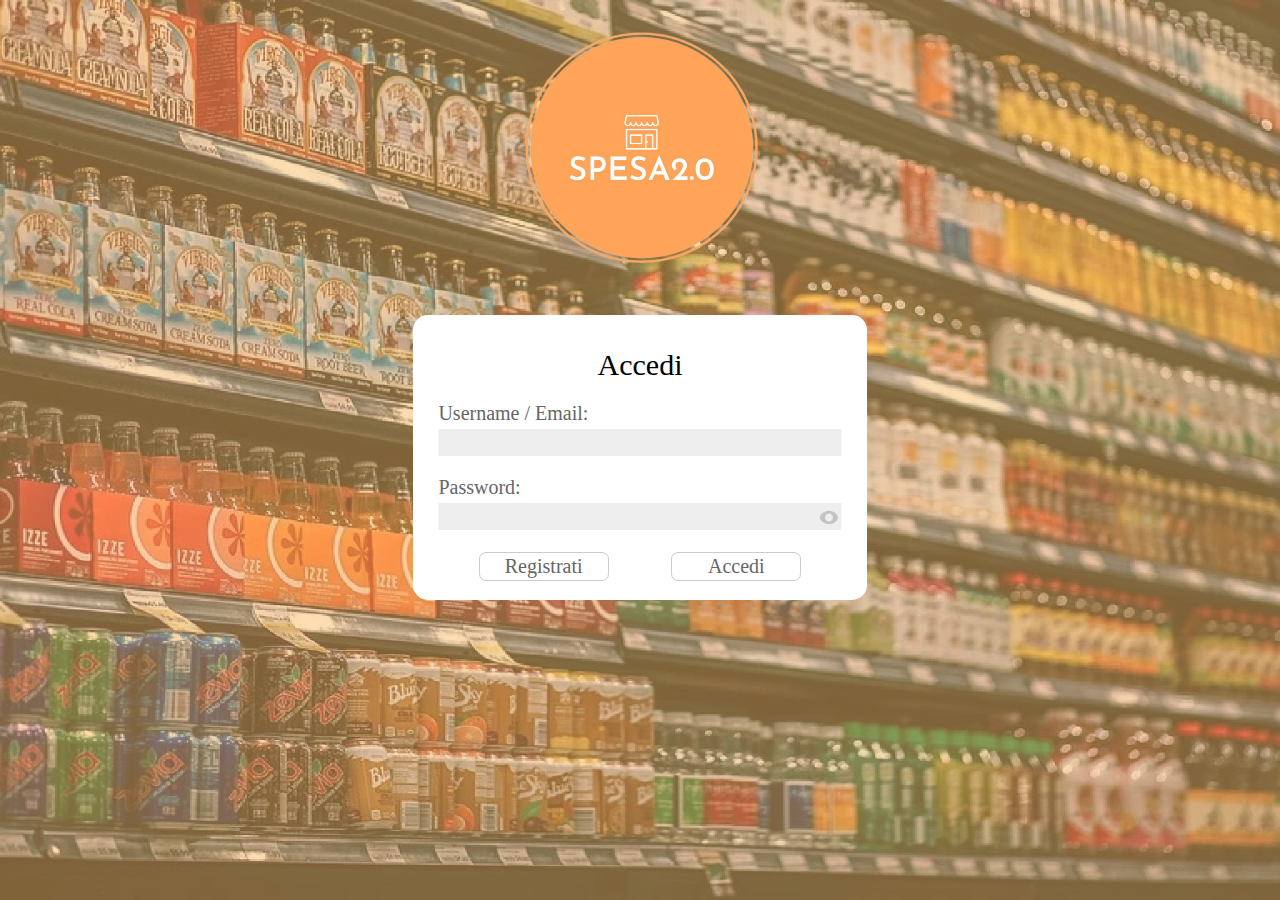
<file: grafica interfaccia login/Spesa2.0/login.html>
<!DOCTYPE html>
<html lang="it">

<head>
    <meta charset="UTF-8">
    <meta http-equiv="X-UA-Compatible" content="IE=edge">
    <meta name="viewport" content="width=device-width, initial-scale=1.0">
    <link rel="stylesheet" href="login-registrati.css">
    <title>Login - Spesa 2.0</title>
</head>

<body>
    <div id="container">
        <img src="img/sfondo.jpg" alt="sfondo" class="sfondo">


        <!-- accedi -->

        

        <div id="logo">
            <img src="img/logo.png" alt="logo" style="height:100%; width:100%;object-fit: fill;">
        </div>
        <div class="container" id="container_login">
            <form method="post" action="/login">   
                <p id="titolo_accedi">
                    Accedi
                </p>
                <div class="aaa">
                    <p class="label">
                        Username / Email:
                    </p>
                    <input type="text" class="textbox" id="accedi_email">
                </div>
                <div class="aaa">
                    <p class="label">
                        Password:
                    </p>
                    <input type="password" class="textbox" id="accedi_password">
                    <div class="mostrapass" id="mostrapassaccedi">
                        <img src="img/occhio_nero.png" alt="mostra password" style="height:100%; width:100%;object-fit: fill;" id="occhio_n_accedi" hidden>
                        <img src="img/occhio_grigio.png" alt="mostra password" style="height:100%; width:100%;object-fit: fill;" id="occhio_g_accedi">
                    </div>
                </div>
                <div class="container_bottoni">
                    <a href="registrati.html" style="text-decoration-line: none;">
                        <div class="bottone" id="registrati_bottone">
                        
                        Registrati
                    
                        </div>
                    </a>
                    <div class="bottone" id="accedi_bottone">
                        Accedi
                        <button type="submit" class="submit" name="login_user">
                        </button>
                    </div>
                </div>
            </form> 
        </div>



    </div>
    <script src="https://ajax.googleapis.com/ajax/libs/jquery/3.6.0/jquery.min.js"></script>
    <script src="login-registrati.js"></script>
</body>

</html>
</file>
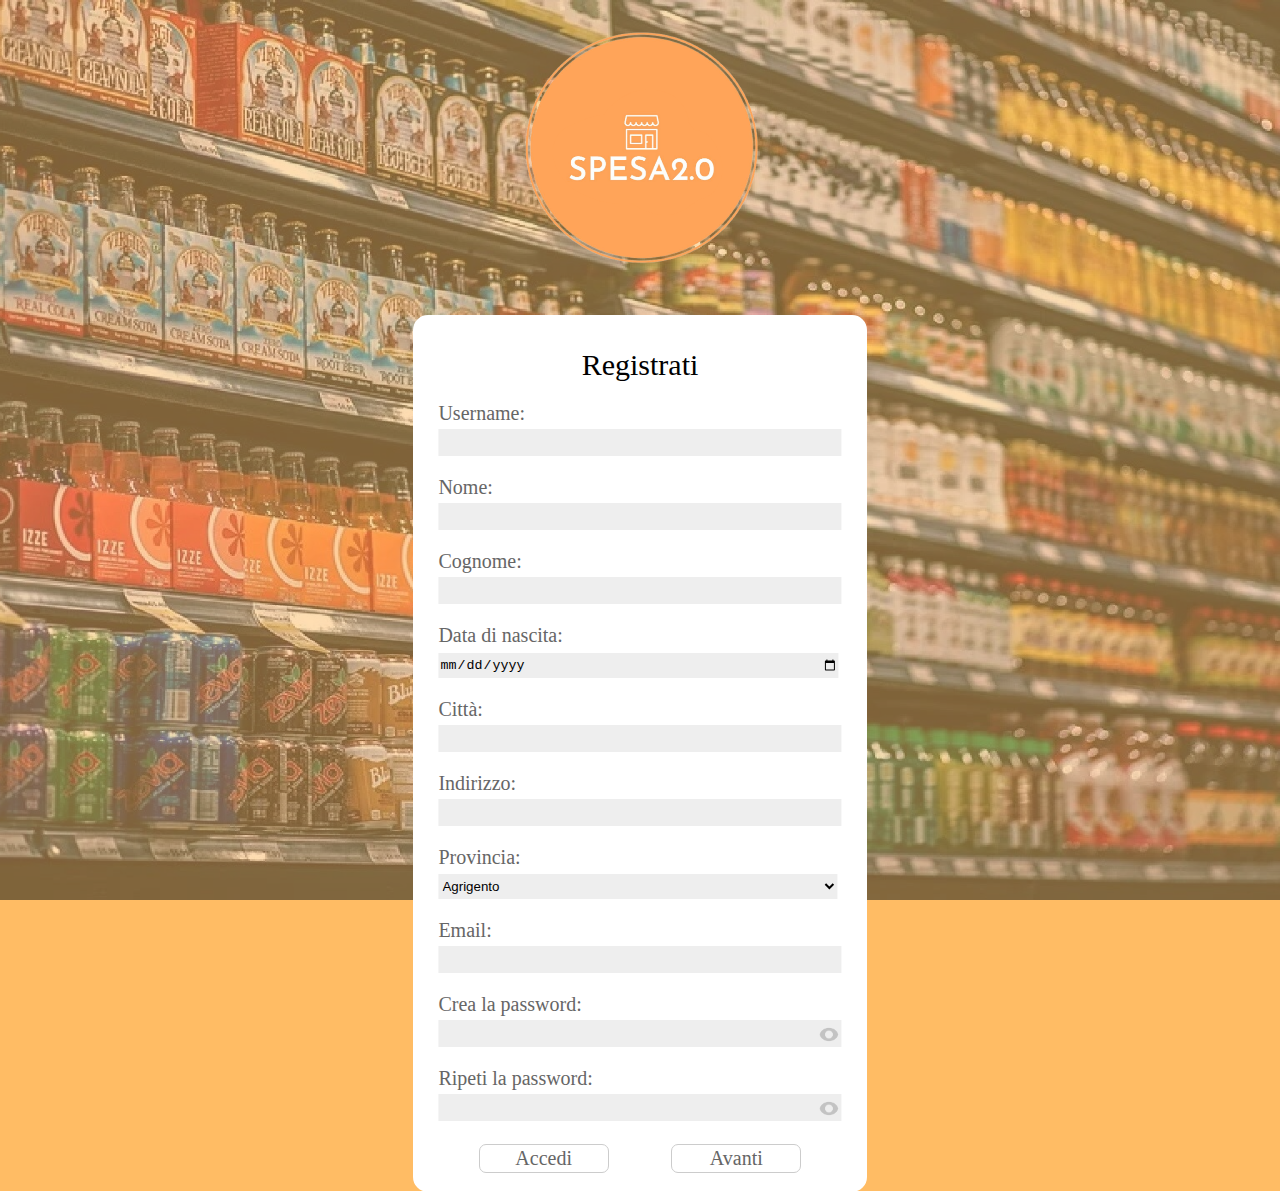
<file: grafica interfaccia login/Spesa2.0/registrati.html>
<!DOCTYPE html>
<html lang="it">

<head>
    <meta charset="UTF-8">
    <meta http-equiv="X-UA-Compatible" content="IE=edge">
    <meta name="viewport" content="width=device-width, initial-scale=1.0">
    <link rel="stylesheet" href="login-registrati.css">
    <title>Login - Spesa 2.0</title>
</head>

<body>
    <div id="container">
        <img src="img/sfondo.jpg" alt="sfondo" class="sfondo">

        <!-- Registrati -->


        
        <div id="logo">
            <img src="img/logo.png" alt="logo" style="height:100%; width:100%;object-fit: fill;">
        </div>
        <div class="container" id="registrati_container">
            <form method="post" action="/register">
            <p id="titolo_registrati">
                Registrati
            </p>


            <div class="aaa">
                <p class="label">
                    Username:
                </p>
                <input type="text" class="textbox" id="registrati_username">
            </div>
            <div class="aaa">
                <p class="label">
                    Nome:
                </p>
                <input type="text" class="textbox" id="registrati_nome">
            </div>
            <div class="aaa">
                <p class="label">
                    Cognome:
                </p>
                <input type="text" class="textbox" id="registrati_cognome">
            </div>
            <div class="aaa">
                <p class="label">
                    Data di nascita:
                </p>
                <input type="date" class="textbox" id="registrati_nascita">
            </div>
            <div class="aaa">
                <p class="label">
                    Città:
                </p>
                <input type="text" class="textbox" id="registrati_citta">
            </div>
            <div class="aaa">
                <p class="label">
                    Indirizzo:
                </p>
                <input type="text" class="textbox" id="registrati_indirizzo">
            </div>
            <div class="aaa">
                <p class="label">
                    Provincia:
                </p>
                <select class="textbox" id="registrati_provincie">
                    <option value="AG">Agrigento</option>
                    <option value="AL">Alessandria</option>
                    <option value="AO">Aosta</option>
                    <option value="AR">Arezzo</option>
                    <option value="AP">Ascoli Piceno</option>
                    <option value="AT">Asti</option>
                    <option value="AV">Avellino</option>
                    <option value="BA">Bari</option>
                    <option value="BT">Barletta-Andria-Trani</option>
                    <option value="BL">Belluno</option>
                    <option value="BN">Benevento</option>
                    <option value="BG">Bergamo</option>
                    <option value="BI">Biella</option>
                    <option value="BO">Bologna</option>
                    <option value="BZ">Bolzano</option>
                    <option value="BS">Brescia</option>
                    <option value="BR">Brindisi</option>
                    <option value="CA">Cagliari</option>
                    <option value="CL">Caltanissetta</option>
                    <option value="CB">Campobasso</option>
                    <option value="CE">Caserta</option>
                    <option value="CT">Catania</option>
                    <option value="CZ">Catanzaro</option>
                    <option value="CH">Chieti</option>
                    <option value="CO">Como</option>
                    <option value="CS">Cosenza</option>
                    <option value="CR">Cremona</option>
                    <option value="AN">Ancona</option>
                    <option value="KR">Crotone</option>
                    <option value="CN">Cuneo</option>
                    <option value="EN">Enna</option>
                    <option value="FM">Fermo</option>
                    <option value="FE">Ferrara</option>
                    <option value="FI">Firenze</option>
                    <option value="FG">Foggia</option>
                    <option value="FC">Forl&igrave;-Cesena</option>
                    <option value="FR">Frosinone</option>
                    <option value="GE">Genova</option>
                    <option value="GO">Gorizia</option>
                    <option value="GR">Grosseto</option>
                    <option value="IM">Imperia</option>
                    <option value="IS">Isernia</option>
                    <option value="AQ">L'aquila</option>
                    <option value="SP">La spezia</option>
                    <option value="LT">Latina</option>
                    <option value="LE">Lecce</option>
                    <option value="LC">Lecco</option>
                    <option value="LI">Livorno</option>
                    <option value="LO">Lodi</option>
                    <option value="LU">Lucca</option>
                    <option value="MC">Macerata</option>
                    <option value="MN">Mantova</option>
                    <option value="MS">Massa-Carrara</option>
                    <option value="MT">Matera</option>
                    <option value="ME">Messina</option>
                    <option value="MI">Milano</option>
                    <option value="MO">Modena</option>
                    <option value="MB">Monza e Brianza</option>
                    <option value="NA">Napoli</option>
                    <option value="NO">Novara</option>
                    <option value="NU">Nuoro</option>
                    <option value="OR">Oristano</option>
                    <option value="PD">Padova</option>
                    <option value="PA">Palermo</option>
                    <option value="PR">Parma</option>
                    <option value="PV">Pavia</option>
                    <option value="PG">Perugia</option>
                    <option value="PU">Pesaro e Urbino</option>
                    <option value="PE">Pescara</option>
                    <option value="PC">Piacenza</option>
                    <option value="PI">Pisa</option>
                    <option value="PT">Pistoia</option>
                    <option value="PN">Pordenone</option>
                    <option value="PZ">Potenza</option>
                    <option value="PO">Prato</option>
                    <option value="RG">Ragusa</option>
                    <option value="RA">Ravenna</option>
                    <option value="RC">Reggio Calabria</option>
                    <option value="RE">Reggio Emilia</option>
                    <option value="RI">Rieti</option>
                    <option value="RN">Rimini</option>
                    <option value="RM">Roma</option>
                    <option value="RO">Rovigo</option>
                    <option value="SA">Salerno</option>
                    <option value="SS">Sassari</option>
                    <option value="SV">Savona</option>
                    <option value="SI">Siena</option>
                    <option value="SR">Siracusa</option>
                    <option value="SO">Sondrio</option>
                    <option value="SU">Sud Sardegna</option>
                    <option value="TA">Taranto</option>
                    <option value="TE">Teramo</option>
                    <option value="TR">Terni</option>
                    <option value="TO">Torino</option>
                    <option value="TP">Trapani</option>
                    <option value="TN">Trento</option>
                    <option value="TV">Treviso</option>
                    <option value="TS">Trieste</option>
                    <option value="UD">Udine</option>
                    <option value="VA">Varese</option>
                    <option value="VE">Venezia</option>
                    <option value="VB">Verbano-Cusio-Ossola</option>
                    <option value="VC">Vercelli</option>
                    <option value="VR">Verona</option>
                    <option value="VV">Vibo valentia</option>
                    <option value="VI">Vicenza</option>
                    <option value="VT">Viterbo</option>
                </select>
            </div>
            <div class="aaa">
                <p class="label">
                    Email:
                </p>
                <input type="text" class="textbox" id="registrati_email">
            </div>
            <div class="aaa" id="password1_registrati">
                <p class="label">
                    Crea la password:
                </p>
                <input type="password" class="textbox" id="registrati_password1">
                <div class="mostrapass" id="mostrapassregistrati1">
                    <img src="img/occhio_nero.png" alt="mostra password" style="height:100%; width:100%;object-fit: fill;" id="occhio_n_registrati1" hidden>
                    <img src="img/occhio_grigio.png" alt="mostra password" style="height:100%; width:100%;object-fit: fill;" id="occhio_g_registrati1">
                </div>
            </div>
            <div class="aaa" id="password2_registrati">
                <p class="label">
                    Ripeti la password:
                </p>
                <input type="password" class="textbox" id="registrati_password2">
                <div class="mostrapass" id="mostrapassregistrati2">
                    <img src="img/occhio_nero.png" alt="mostra password" style="height:100%; width:100%;object-fit: fill;" id="occhio_n_registrati2" hidden>
                    <img src="img/occhio_grigio.png" alt="mostra password" style="height:100%; width:100%;object-fit: fill;" id="occhio_g_registrati2">
                </div>
            </div>
            <div class="container_bottoni">
                <a href="login.html" style="text-decoration-line: none;">
                <div class="bottone" id="registrati_bottone">
                    
                        Accedi
                </div>
                
            </a>
                <div class="bottone" id="accedi_bottone">
                    Avanti
                    <button type="submit" class="submit" name="reg_user">
                    </button>
                </div>
            </div>
            </form>
        </div>



    </div>
    <script src="https://ajax.googleapis.com/ajax/libs/jquery/3.6.0/jquery.min.js"></script>
    <script src="login-registrati.js"></script>
</body>

</html>
</file>
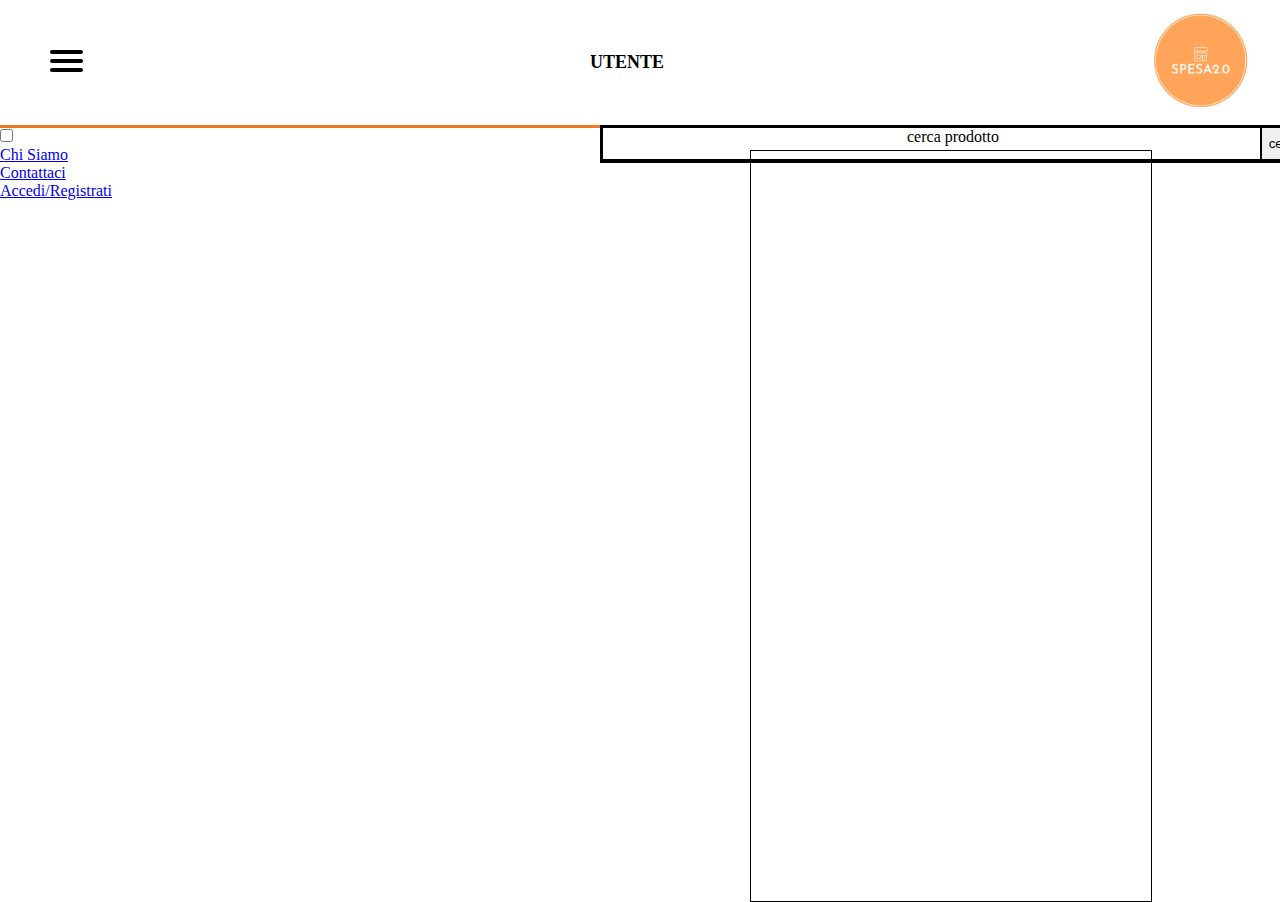
<file: grafica interfaccia utente/progetto/code/carrello.html>
<!DOCTYPE html>
<html lang="it">
<head>
    <meta charset="UTF-8">
    <meta http-equiv="X-UA-Compatible" content="IE=edge">
    <link rel="stylesheet" href="stile.css">
    <meta name="viewport" content="width=device-width, initial-scale=1.0">
    <title>La Spesa Intelligente</title>
</head>
<body>
      <div id="nav">
        <nav role="navigation">
          <div id="menuToggle">
    
            <input type="checkbox" />
    
    
            <span></span>
            <span></span>
            <span></span>
    
    
            <ul id="menu">
              <a href="index.html">
                <li>HOME</li>
              </a>
              <a href="chiSiamo.html">
                <li>CHI SIAMO</li>
              </a>
              <a href="#">
                <li>LOGOUT</li>
              </a>
            </ul>
          </div>
          <div id="utente">UTENTE</div>
    
          <img id="logoImg" src="../foto/spesa20-logo.png">
        </nav>
    
      </div>    

      <form>
        <p>
           <input type="text" id="search" >  
           <input type="button" id="cerca" value="cerca">  
        </p>
      </form>

      <div id="scontrino">

      </div>

      <style>
        #scontrino{
            height: 700px;
            width: 400px;
            border: 1px solid black;
            position: absolute;
            left: 750px;
            top:195px;
        }
      </style>

      <!DOCTYPE html>
<html lang="it">
<head>
    <meta charset="UTF-8">
    <meta http-equiv="X-UA-Compatible" content="IE=edge">
    <link rel="stylesheet" href="stile.css">
    <meta name="viewport" content="width=device-width, initial-scale=1.0">
    <title>La Spesa Intelligente</title>
</head>
<body>
    <A href="index.html">
        <img id="logoImg" src="../foto/spesa20-logo.png">
    </A>

    <!-- menù a tendina -->
    <div class="hamburger-menu">
      <input id="menu__toggle" type="checkbox" />
      <label class="menu__btn" for="menu__toggle">
        <span></span>
      </label>
  
      <ul class="menu__box">
        <li><a class="menu__item" href="#">Chi Siamo</a></li>
        <li><a class="menu__item" href="#">Contattaci</a></li>
        <li><a class="menu__item" href="#">Accedi/Registrati</a></li>
      </ul>
    </div>

      <div id="search">
        cerca prodotto
      </div>

      <div id="scontrino">

      </div>

      <style>
        #scontrino{
            height: 750px;
            width: 400px;
            border: 1px solid black;
            position: absolute;
            left: 750px;
            top:150px;
        }
      </style>
</file>
<file: grafica interfaccia login/Spesa2.0/login-registrati.css>
/* generico */
body
{
    background-color: rgb(255, 188, 100);
}


#container
{
    position: absolute;
    top:0;
    left:0;
    height: 100%;
    width: 100%;
    user-select: none;
    font-family: Cambria, Cochin, Georgia, Times, 'Times New Roman', serif;
    font-size: 20px;
}

.sfondo
{
    position: fixed;
    opacity: 50%;
    top:0;
    left:0;
    height: 100%;
    width: 100%;
    object-fit: cover;
}

.textbox
{
    position: inherit;
    overflow: hidden;
    width: 99%;
    height: 25px;
    border: transparent;
    background-color: #eee;
}

.bottone{
    display: flex;
    align-items: center;
    justify-content: center;
    cursor: pointer;
    transition: background-color .5s;
}

.container{
    position: absolute;
}

.label
{
    margin-bottom: 1%;
}

.mostrapass
{
    position: absolute;
    aspect-ratio: 1;
    height: 40%;
    right: 0.5%;
    bottom: 3.5%;
    cursor: pointer;
    transition: background-color .5s;
    border-radius: 50%;
    overflow: hidden;
    z-index: 50;
}

#logo
{
    position: absolute;
    height: 250px;
    width: 250px;
    left: 50%;
    top:2.5%; 
    transform: translate(-50%,0);
    border-radius: 50%;
    overflow: hidden;
}

.container_bottoni
{
    height: 3vh;
    width: 100%;
    margin-top: 5%;
    margin-bottom: 2vh;
    display: flex;
    justify-content: space-evenly;
}

.aaa
{
    position: relative;
    left: 50%;
    width: 90%;
    border-radius: 10px;
    transform: translate(-50%,0);
    color: #666;
}

.submit
{
    position: absolute;
    top:0;
    left:0;
    height: 100%;
    width: 100%;
    opacity: 0;
    z-index: 50;
    padding: 0;
    border: 0;
    cursor: pointer;
}

/* accedi */


#container_login
{
    background-color: #fff;
    left: 50%;
    top:35%;
    transform: translate(-50%,0);
    border-radius: 15px;
    border: #fff solid 3px;
}

#accedi_bottone
{
    position: relative;
    width: 10vw;
    height: 100%;
    border: #ccc solid 1px;
    color: #666;
    border-radius: 7px;
    align-content: center;
    text-align: center;
    margin:0;
}

#registrati_bottone
{
    position: relative;
    width: 10vw;
    height: 100%;
    border: #ccc solid 1px;
    color: #666;
    border-radius: 7px;
    align-content: center;
    text-align: center;
    margin: 0;
}



#titolo_accedi
{
    font-size: 30px;
    display: flex;
    align-items: center;
    justify-content:center;
    margin-bottom:2%;
    width: 35vw;
}

/* registrati */

#registrati_container
{
    background-color: #fff;
    left: 50%;
    top:35%;
    transform: translate(-50%,0);
    border-radius: 15px;
    border: #fff solid 3px;
}

#avanti_bottone
{
    position: relative;
    width: 10vw;
    height: 100%;
    border: #ccc solid 1px;
    color: #666;
    border-radius: 7px;
    align-content: center;
    text-align: center;
    margin:0;
}

#titolo_registrati
{
    font-size: 30px;
    display: flex;
    align-items: center;
    justify-content:center;
    margin-bottom:2%;
    width: 35vw;
}

#registrati_chiudi
{
    position: absolute;
    width: 2vw;
    aspect-ratio: 1;
    font-size: 150%;
    color: #666;
    margin: 0;
    top:2%;
    left: 93%;
    border-radius: 50%;
}



@media only screen and (max-width: 769px) {
    #titolo_accedi
    {
        width:50vw;
    }
  }
</file>
<file: grafica interfaccia utente/progetto/code/stile.css>
#logoImg{
  width: 100px;
  position: absolute;
  right: 30px;
  top: 10px;
  z-index: -50;
}

*{
  padding: 0;
  margin: 0;
}

#utente {
  width: 100px;
  height: 30px;
  margin: 30px auto;
  z-index: 500;
  font-size: large;
  font-weight: bold;
}

#carneImg{
  position: relative;
    left: 0px;
    top:0px;
    width: 100%;
    height: 100%;
}

#menuToggle {
  display: block;
  position: relative;
  top: 50px;
  left: 50px;

  z-index: 1;

  -webkit-user-select: none;
  user-select: none;
}

#menuToggle a {
  text-decoration: none;
  color: #232323;

  transition: color 0.3s ease;
}

#menuToggle a:hover {
  color: gray;
}


#menuToggle input {
  display: block;
  width: 40px;
  height: 32px;
  position: absolute;
  top: -7px;
  left: -5px;

  cursor: pointer;

  opacity: 0;
  /* hide this */
  z-index: 2;
  /* and place it over the hamburger */

  -webkit-touch-callout: none;
}

/*
  * Just a quick hamburger
  */
#menuToggle span {
  display: block;
  width: 33px;
  height: 4px;
  margin-bottom: 5px;
  position: relative;

  background: #000000;
  border-radius: 3px;

  z-index: 1;

  transform-origin: 4px 0px;

  transition: transform 0.5s cubic-bezier(0.77, 0.2, 0.05, 1.0),
    background 0.5s cubic-bezier(0.77, 0.2, 0.05, 1.0),
    opacity 0.55s ease;
}

#menuToggle span:first-child {
  transform-origin: 0% 0%;
}

#menuToggle span:nth-last-child(2) {
  transform-origin: 0% 100%;
}

/* 
  * Transform all the slices of hamburger
  * into a crossmark.
  */
#menuToggle input:checked~span {
  opacity: 1;
  transform: rotate(45deg) translate(-2px, -1px);
  background: #232323;
}

#menuToggle input:checked~span:nth-last-child(3) {
  opacity: 0;
  transform: rotate(0deg) scale(0.2, 0.2);
}


#menuToggle input:checked~span:nth-last-child(2) {
  transform: rotate(-45deg) translate(0, -1px);
}

#menu {
  position: absolute;
  width: 300px;
  margin: -100px 0 0 -50px;
  padding: 50px;
  padding-top: 125px;

  background: rgba(241, 120, 33, 0.792);
  list-style-type: none;
  -webkit-font-smoothing: antialiased;
  /* to stop flickering of text in safari */

  transform-origin: 0% 0%;
  transform: translate(-100%, 0);

  transition: transform 0.5s cubic-bezier(0.77, 0.2, 0.05, 1.0);
}

#menu li {
  padding: 10px 0;
  font-size: 22px;
}

/*
  * And let's slide it in from the left
  */
#menuToggle input:checked~ul {
  transform: none;
}

nav {
  height: 125px;
  border-bottom: solid rgb(241, 120, 33) 3px;
}

  #search{
    /*background-color:rgba(255,164,88,255);*/
    height: 32px;
    width: 700px;
    text-align: center;
    position: absolute;
    left:600px;
    top:125px;
    border-color: black;
    border-style: solid;
  }

  #cerca{
    height: 36px;
    width: 50px;
    text-align: center;
    position: absolute;
    left:1260px;
    top:125px;
    border-color: black;
    border-style: solid;
  }

  .categoria{
    background-color: white;
    text-align: center;
    height:100px;
    width: 150px;
    border: 3px solid black;
    margin: 15px;
  }
  
  .categorie{
    display: flex;
    flex-direction: column;
    align-items: center;
    width: 100%;
  }

  .rowcategoria{
    display:flex;
    width: 60%;
    justify-content: space-around;
  }
</file>
